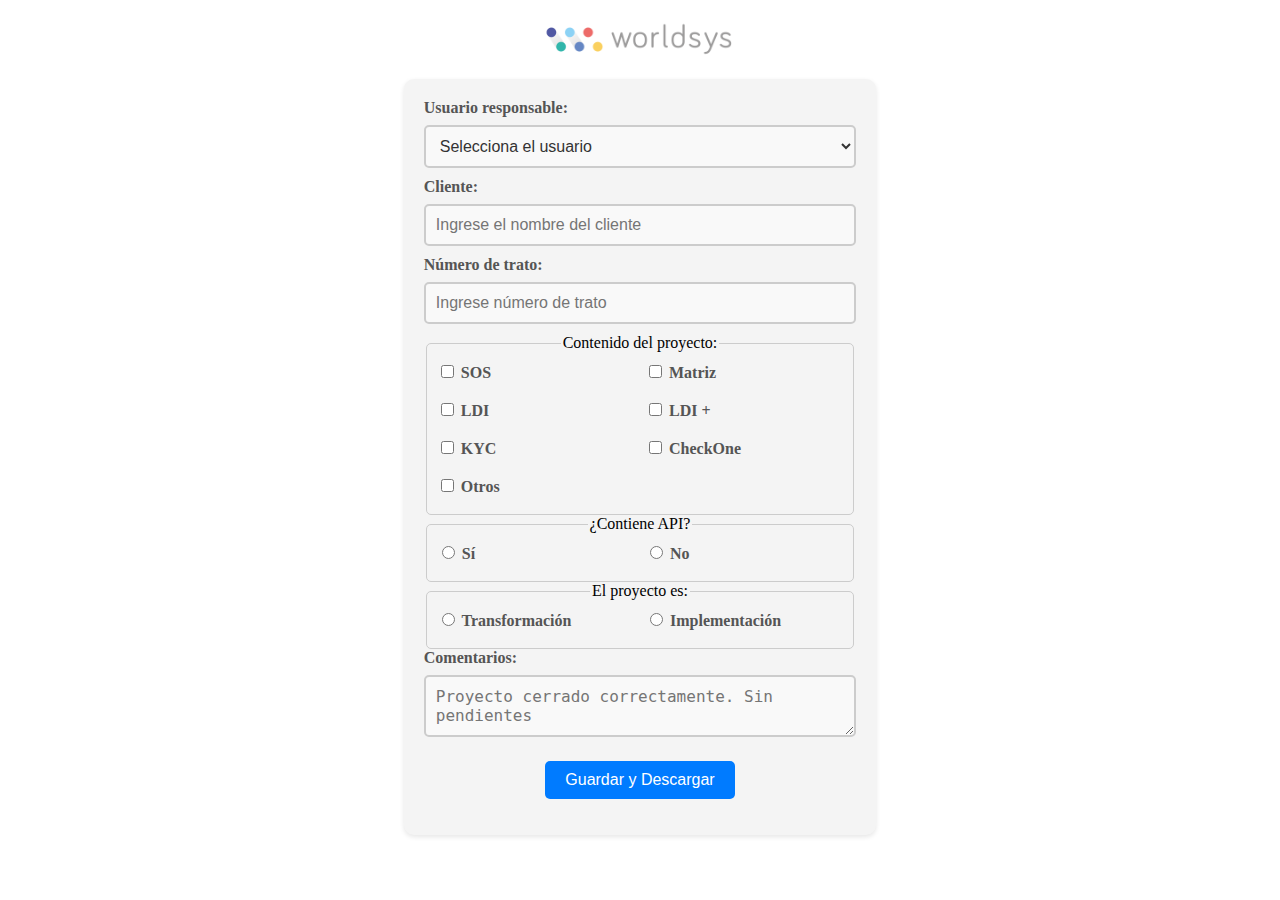
<file: index.html>
<!DOCTYPE html>
<html lang="es">
<head>
    <meta charset="UTF-8">
    <meta name="viewport" content="width=device-width, initial-scale=1.0">
    <title>Pasaje de Información</title>
    <link rel="stylesheet" href="styles.css">
    
</head>
<body>

    <section>
        <div class="form-container-wrapper">
            <img src="logo.png" alt="Logo" class="logo">
            <div class="form-container">

                <form id="miFormulario">
                    
                    <!-- Usuario -->
                    <label for="usuario">Usuario responsable:</label>
                    <select id="usuario" name="usuario" required>
                        <option value="" disabled selected>Selecciona el usuario</option>
                        <option value="Kevin Diaz">Kevin Diaz</option>
                        <option value="Juan Fernando Quinteros">Juan Fernando Quinteros</option>
                        <option value="Marcelo Gallardo">Marcelo Gallardo</option>
                        <option value="Oso Prato">Oso Prato</option>
                    </select>

                    <!-- Cliente -->
                    <label for="cliente">Cliente:</label>
                    <input type="text" id="cliente" name="cliente" required placeholder="Ingrese el nombre del cliente">
                    
                    <!-- Número de trato -->
                    <label for="trato">Número de trato:</label>
                    <input type="text" id="trato" name="trato" required placeholder="Ingrese número de trato">

                      <!-- Checkboxes -->
                      <fieldset>
                        <legend>Contenido del proyecto:</legend>
                        <div class="checkbox-container">
                        <label><input type="checkbox" name="opciones" value="SOS"> SOS</label>
                        <label><input type="checkbox" name="opciones" value="Matriz"> Matriz</label>
                        <label><input type="checkbox" name="opciones" value="LDI"> LDI</label>
                        <label><input type="checkbox" name="opciones" value="LDI Plus"> LDI +</label>
                        <label><input type="checkbox" name="opciones" value="KYC"> KYC</label>
                        <label><input type="checkbox" name="opciones" value="CheckOne"> CheckOne</label>
                        <label><input type="checkbox" name="opciones" value="Otros"> Otros</label>
                    </fieldset>

                    <!-- Contiene API -->
                    <fieldset>
                        <legend>¿Contiene API?</legend>
                        <div class="checkbox-container">
                        <label><input type="radio" name="api" value="Si contiene Api"> Sí</label>
                        <label><input type="radio" name="api" value="No contiene API"> No</label>
                    </fieldset>

                    <!-- Opciones implementadas -->
                    <fieldset>
                        <legend>El proyecto es:</legend>
                        <div class="checkbox-container">
                        <label><input type="radio" name="proyecto" value="Transformación" id="opcion-transformacion"> Transformación</label>
                        <label><input type="radio" name="proyecto" value="Implementación"> Implementación</label>
                    </fieldset>

                    <!-- Menú adicional para Transformación -->
                    <div id="menu-adicional" style="display: none; margin-top: 10px;">
                        <label for="subopciones">Seleccione la versión:</label>
                        <select id="subopciones" name="subopciones">
                            <option value="BT4">BT4</option>
                            <option value="BT3">BT3</option>
                            <option value="ASP">ASP</option>
                        </select>
                    </div>

                    <!-- Campo para cargar una imagen o documento 
                    <label for="archivo">Cargar Foto o Documento:</label>
                    <input type="file" id="archivo" name="archivo" accept="image/*, application/pdf">-->

                    <!-- Comentarios -->
                    <label for="comentario">Comentarios:</label>
                    <textarea id="comentario" name="comentario" placeholder="Proyecto cerrado correctamente. Sin pendientes"></textarea>

                    <!-- Botón de guardado -->
                    <button type="submit">Guardar y Descargar</button>

                </form>
                
                <p id="resultado"></p>
            </div>
        </div>
    </section>

     <script src="script.js"></script>
   <!-- <script src="https://cdnjs.cloudflare.com/ajax/libs/jspdf/2.5.1/jspdf.umd.min.js"></script>-->

</body>
</html>
</file>
<file: styles.css>
/* Contenedor general del formulario */
.form-container-wrapper {
    display: flex;
    flex-direction: column;
    align-items: center;
    margin-top: 20px;
}

.form-container {
    max-width: 500px;
    margin: 0 auto;
    padding: 20px;
    background-color: #f4f4f4;
    border-radius: 10px;
    box-shadow: 0 2px 5px rgba(0, 0, 0, 0.1);
    text-align: center;
}

/* Estilo para el logo */
.logo {
    max-width: 200px;
    height: auto;
    margin-bottom: 20px;
}

/* Estilos generales para los campos de entrada */
input[type="text"], select, textarea {
    width: 100%;
    padding: 10px;
    font-size: 16px;
    border: 2px solid #ccc;
    border-radius: 5px;
    background-color: #f9f9f9;
    color: #333;
    box-sizing: border-box;
    transition: border-color 0.3s, background-color 0.3s;
    margin-bottom: 10px;
}

/* Estilo al enfocar los campos de entrada */
input[type="text"]:focus, select:focus, textarea:focus {
    border-color: #007bff;
    background-color: #eaf4ff;
    outline: none;
}

/* Estilo para las etiquetas */
label {
    font-size: 16px;
    font-weight: bold;
    display: block;
    margin-bottom: 8px;
    color: #555;
    text-align: left;
}

/* Estilo para el botón */
button {
    padding: 10px 20px;
    background-color: #007bff;
    color: white;
    border: none;
    border-radius: 5px;
    font-size: 16px;
    cursor: pointer;
    transition: background-color 0.3s;
    margin-top: 10px;
}

button:hover {
    background-color: #0056b3;
}

/* Estilo para el menú */
.menu {
    list-style-type: none;
    padding: 0;
    display: flex;
    gap: 20px;
}

.menu > li {
    position: relative;
}

.menu a {
    text-decoration: none;
    color: #333;
    padding: 10px;
}

/* Estilo del menú desplegable */
.dropdown-content {
    display: none;
    position: absolute;
    background-color: #f1f1f1;
    min-width: 160px;
    box-shadow: 0px 8px 16px rgba(0, 0, 0, 0.2);
}

.dropdown:hover .dropdown-content {
    display: block;
}

/* Estilo para <fieldset> */
fieldset {
    border: 1px solid #ccc;
    padding: 10px;
    border-radius: 5px;
}

/* Estilo para la estructura de los checkboxes */
.checkbox-container {
    display: grid;
    grid-template-columns: repeat(2, 1fr);
    gap: 10px;
}
</file>
